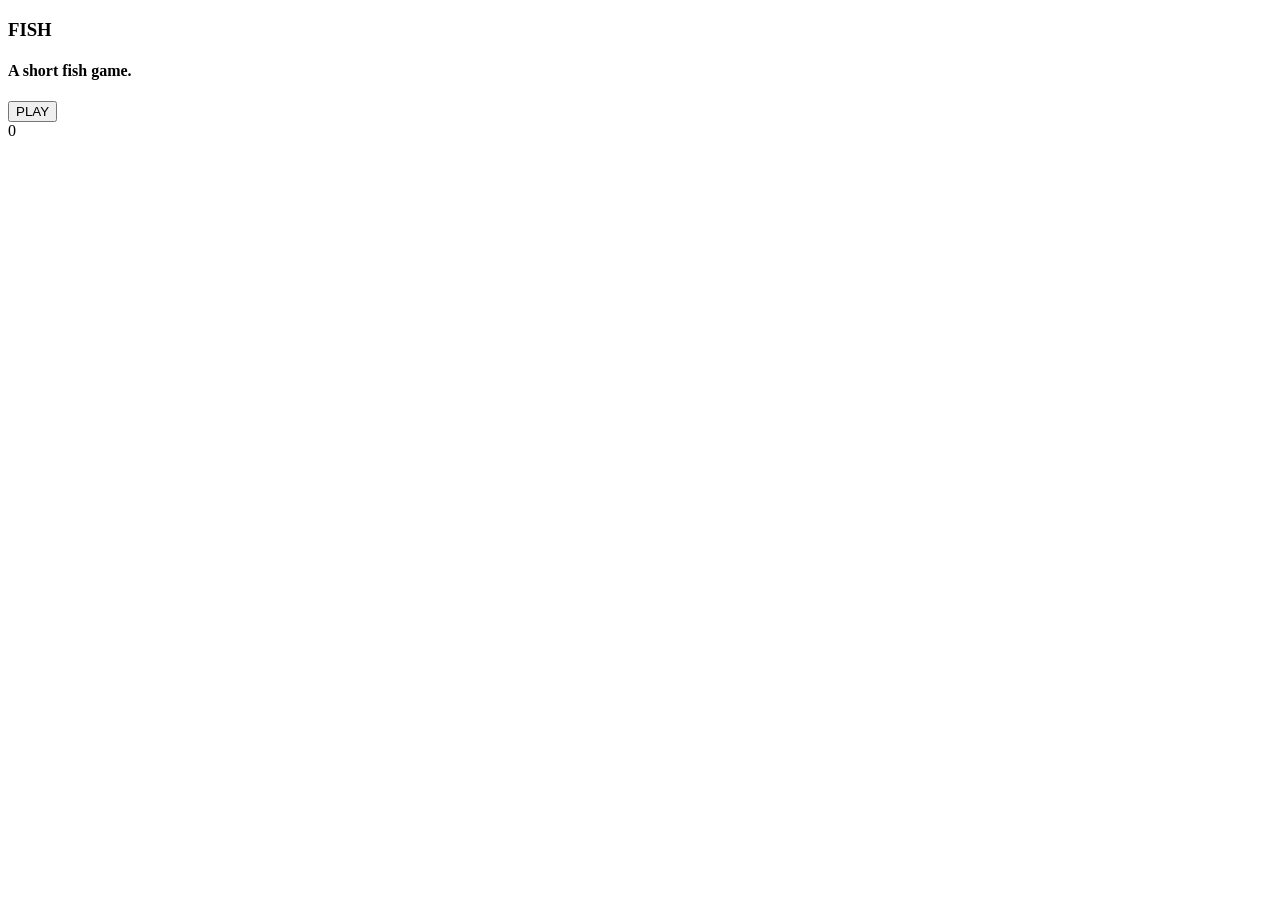
<file: Fish.html>
<!-- 
    FISH - A simple game built exclusively in HTML, CSS and JS.
-->
<!DOCTYPE html>
<script name="PreScript" onload="" src="./JS/PreScript.js"> /* Note: PreScript.JS script tag is to be placed at the beginning of the page before the pages opening html tag. */ </script>
<html>

<head>
    <title>Fish</title>
    <brain hidden>This is a (fish) head joke.</brain>
    <link rel="style" href="./style.css">
</head>

<!-- Style Tweaking -->
<style>
    
</style>

<body>
    <!-- 
        Introduction Screen
            
    -->
    <div id="intro">
        <h3 id="title">FISH</h3>
        <h4 id="subtitle">A short fish game.</h4>
        <button id="play" onclick="playButton()">PLAY</button>
    </div>

    <!-- 
        Game Objects
    -->
    <div id="canvas">
        <div id="score">0</div>
        <div id="player"></div>
    </div>
</body>

<script title="fish.js" src="./fish.js"></script>

</html>
<script title="EndScript">
    // Script to run at the end off the page.
    appData.endTime = endTime();
</script>

<!-- 
    I wanted to put this comment at
    the bottom of this page as a 
    thank you for reading, modifying, 
    contributing or simply downloading
    this project which I have had a lot
    fun making.
    
    THANK YOU,
    CoffeeIsCode
-->

<!-- Copyright (C) 2023 CoffeeIsCode -->
</file>
<file: style.css>
/*
style.css
*/

brain {
    /*The joke continues*/
    visibility: hidden;
}
#play {
    width: 180px;
    height: 50;
    background-color: antiquewhite;
}
body {
    margin: 0px;
    padding: 0px;
    background-image: linear-gradient(white,black);
}
#canvas {
    background-color: rgb(80, 80, 114);
    width: 900px;
    height: 500px;
    background-color: rgb(80, 80, 114);
}
#fish {
    width: 50px;
    height: 50px;
    background-color: brown;
}
#intro {
    text-align: center;
    /* width: max-content; */
    margin-left: auto;
    margin-right: auto;
}
</file>
